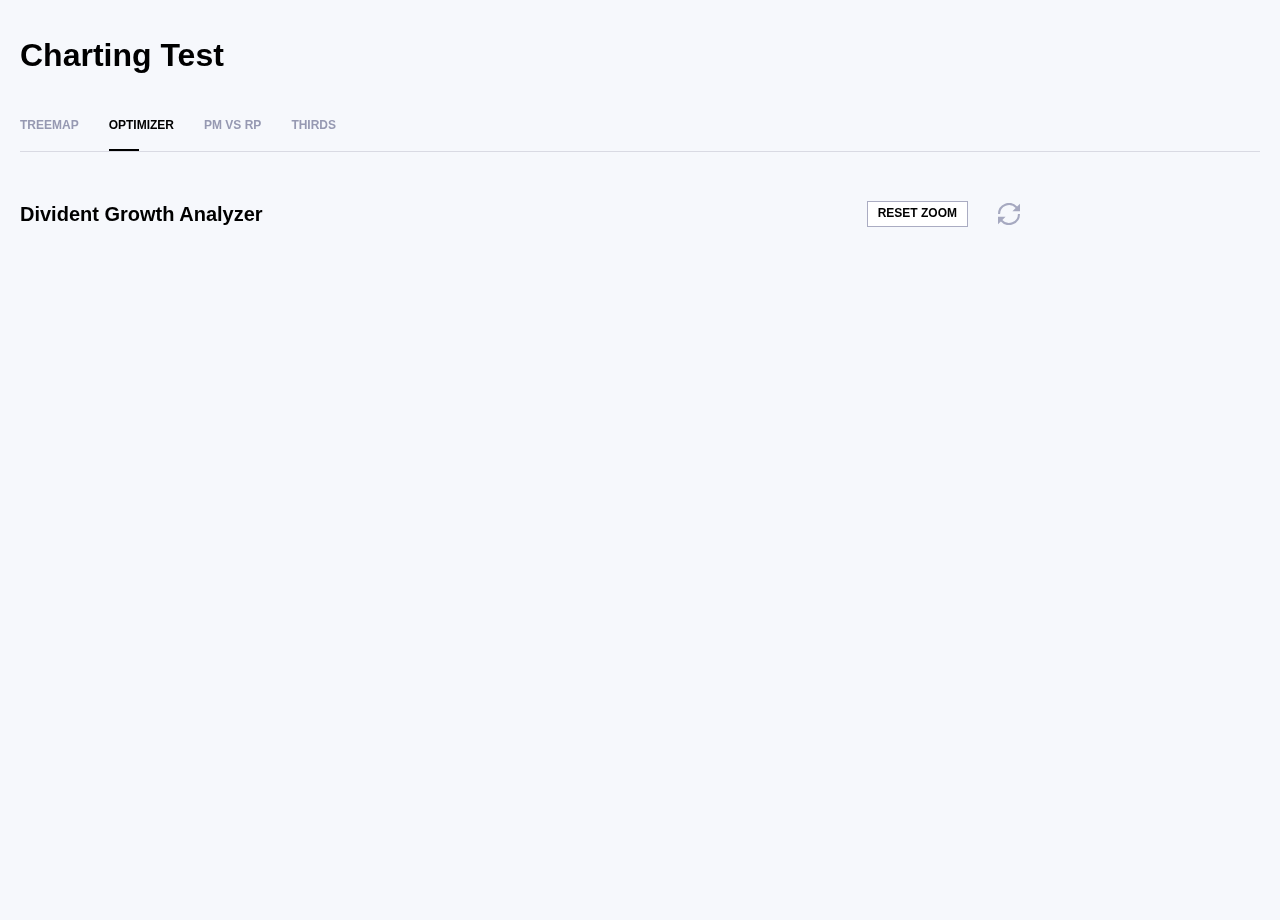
<file: optimizer.html>
<!doctype html>
<html>
<head>
    <meta charset="utf-8">
    <meta name="viewport" content="width=device-width ,initial-scale=1.0, user-scalable=0" id="viewport">
    <meta http-equiv="X-UA-Compatible" content="IE=edge">
    <title>D3.js</title>
    <link rel="stylesheet" href="css/style.css?v=8">
    <script src="https://d3js.org/d3.v4.min.js"></script>
</head>
<body>
<header class="header">

</header>



<div class="site-holder">
    <h1>Charting Test</h1>
    <nav>
        <ul>
            <li><a href='index.html'>TREEMAP</a></li>
            <li><a href='optimizer.html' class='active'>OPTIMIZER</a></li>
            <li><a href='pm-vs-rp.html'>PM VS RP</a></li>
            <li><a href='thirds.html'>THIRDS</a></li>
        </ul>
    </nav>
    <div class="wrap">
        <div class='title-holder'>
            <h2>Divident Growth Analyzer</h2>
            <div class='actions'>
                <button class='reset reset-2'>reset zoom</button>
                <img src='./images/loop.svg' alt='loop' width='22' height='22' id='loop-ico-2'/>
            </div>
        </div>
        <div class="d333"></div>
    </div>
</div>



<div id="myModal" class="modal">
    <div class='modal-svg'></div>
    <div class="modal-content">
        <span class="close">&times;</span>
    </div>
</div>
<footer class="footer">

</footer>
<script src="js/scripts.js?v=8"></script>

</body>
</html>
</file>
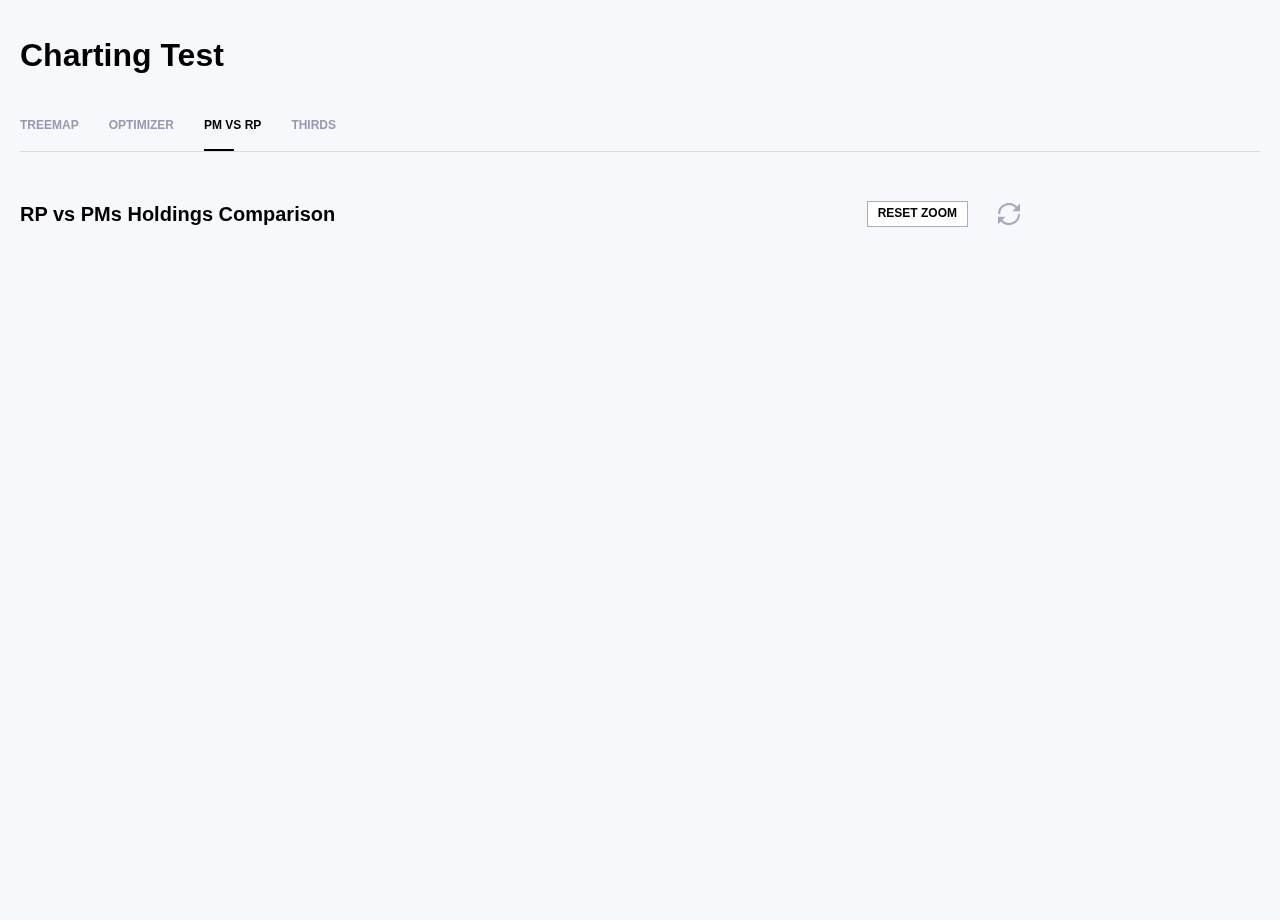
<file: pm-vs-rp.html>
<!doctype html>
<html>
<head>
    <meta charset="utf-8">
    <meta name="viewport" content="width=device-width ,initial-scale=1.0, user-scalable=0" id="viewport">
    <meta http-equiv="X-UA-Compatible" content="IE=edge">
    <title>D3.js</title>
    <link rel="stylesheet" href="css/style.css?v=8">
    <script src="https://d3js.org/d3.v4.min.js"></script>
</head>
<body>
<header class="header">

</header>


<div class="site-holder">
    <h1>Charting Test</h1>
    <nav>
        <ul>
            <li><a href='index.html'>TREEMAP</a></li>
            <li><a href='optimizer.html'>OPTIMIZER</a></li>
            <li><a href='pm-vs-rp.html' class='active'>PM VS RP</a></li>
            <li><a href='thirds.html' >THIRDS</a></li>
        </ul>
    </nav>
    <div class="wrap">
        <div class='title-holder'>
            <h2>RP vs PMs Holdings Comparison</h2>
            <div class='actions'>
                <button class='reset reset-3'>reset zoom</button>
                <img src='./images/loop.svg' alt='loop' width='22' height='22' id='loop-ico-3'/>
            </div>
        </div>
        <div class="d33"></div>
    </div>
    <div id="dataviz_axisZoom"></div>
</div>


<div id="myModal" class="modal">
    <div class='modal-svg'></div>
    <div class="modal-content">
        <span class="close">&times;</span>
    </div>
</div>
<footer class="footer">

</footer>
<script src="js/scripts.js?v=8"></script>

</body>
</html>
</file>
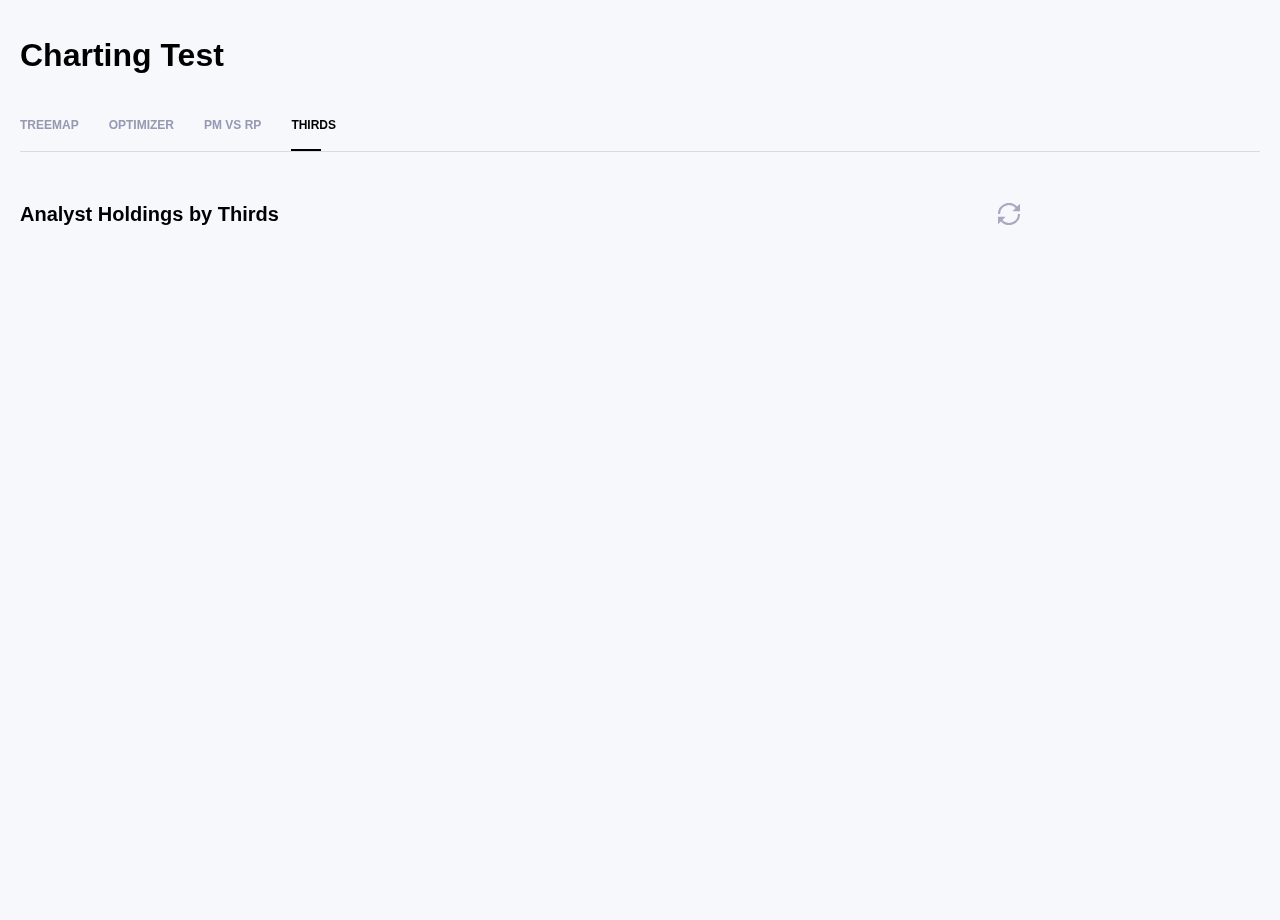
<file: thirds.html>
<!doctype html>
<html>
<head>
    <meta charset="utf-8">
    <meta name="viewport" content="width=device-width ,initial-scale=1.0, user-scalable=0" id="viewport">
    <meta http-equiv="X-UA-Compatible" content="IE=edge">
    <title>D3.js</title>
    <link rel="stylesheet" href="css/style.css?v=8">
    <script src="https://d3js.org/d3.v4.min.js"></script>
</head>
<body>
<header class="header">

</header>


<div class="site-holder">
    <h1>Charting Test</h1>
    <nav>
        <ul>
            <li><a href='index.html'>TREEMAP</a></li>
            <li><a href='optimizer.html'>OPTIMIZER</a></li>
            <li><a href='pm-vs-rp.html'>PM VS RP</a></li>
            <li><a href='thirds.html' class='active'>THIRDS</a></li>
        </ul>
    </nav>
    <div class="wrap">
        <div class='title-holder'>
            <h2>Analyst Holdings by Thirds</h2>
            <img src='./images/loop.svg' alt='loop' width='22' height='22' id='loop-ico'/>
        </div>
        <div class="d3"></div>
    </div>
</div>


<div id="myModal" class="modal">
    <div class='modal-svg'></div>
    <div class="modal-content">
        <span class="close">&times;</span>
    </div>
</div>
<footer class="footer">

</footer>
<script src="js/scripts.js?v=8"></script>

</body>
</html>
</file>
<file: css/style.css>
/*! normalize.css v8.0.0 | MIT License | github.com/necolas/normalize.css *//* Document
   ========================================================================== *//**
 * 1. Correct the line height in all browsers.
 * 2. Prevent adjustments of font size after orientation changes in iOS.
 */html{line-height:1.15;/* 1 */-webkit-text-size-adjust:100%/* 2 */}/* Sections
   ========================================================================== *//**
 * Remove the margin in all browsers.
 */body{margin:0}/**
 * Correct the font size and margin on `h1` elements within `section` and
 * `article` contexts in Chrome, Firefox, and Safari.
 */h1{font-size:2em;margin:0.67em 0}/* Grouping content
   ========================================================================== *//**
 * 1. Add the correct box sizing in Firefox.
 * 2. Show the overflow in Edge and IE.
 */hr{box-sizing:content-box;/* 1 */height:0;/* 1 */overflow:visible/* 2 */}/**
 * 1. Correct the inheritance and scaling of font size in all browsers.
 * 2. Correct the odd `em` font sizing in all browsers.
 */pre{font-family:monospace,monospace;/* 1 */font-size:1em/* 2 */}/* Text-level semantics
   ========================================================================== *//**
 * Remove the gray background on active links in IE 10.
 */a{background-color:transparent}/**
 * 1. Remove the bottom border in Chrome 57-
 * 2. Add the correct text decoration in Chrome, Edge, IE, Opera, and Safari.
 */abbr[title]{border-bottom:none;/* 1 */text-decoration:underline;/* 2 */-webkit-text-decoration:underline dotted;text-decoration:underline dotted/* 2 */}/**
 * Add the correct font weight in Chrome, Edge, and Safari.
 */b,strong{font-weight:bolder}/**
 * 1. Correct the inheritance and scaling of font size in all browsers.
 * 2. Correct the odd `em` font sizing in all browsers.
 */code,kbd,samp{font-family:monospace,monospace;/* 1 */font-size:1em/* 2 */}/**
 * Add the correct font size in all browsers.
 */small{font-size:80%}/**
 * Prevent `sub` and `sup` elements from affecting the line height in
 * all browsers.
 */sub,sup{font-size:75%;line-height:0;position:relative;vertical-align:baseline}sub{bottom:-0.25em}sup{top:-0.5em}/* Embedded content
   ========================================================================== *//**
 * Remove the border on images inside links in IE 10.
 */img{border-style:none}/* Forms
   ========================================================================== *//**
 * 1. Change the font styles in all browsers.
 * 2. Remove the margin in Firefox and Safari.
 */button,input,optgroup,select,textarea{font-family:inherit;/* 1 */font-size:100%;/* 1 */line-height:1.15;/* 1 */margin:0/* 2 */}/**
 * Show the overflow in IE.
 * 1. Show the overflow in Edge.
 */button,input{/* 1 */overflow:visible}/**
 * Remove the inheritance of text transform in Edge, Firefox, and IE.
 * 1. Remove the inheritance of text transform in Firefox.
 */button,select{/* 1 */text-transform:none}/**
 * Correct the inability to style clickable types in iOS and Safari.
 */button,[type="button"],[type="reset"],[type="submit"]{-webkit-appearance:button}/**
 * Remove the inner border and padding in Firefox.
 */button::-moz-focus-inner,[type="button"]::-moz-focus-inner,[type="reset"]::-moz-focus-inner,[type="submit"]::-moz-focus-inner{border-style:none;padding:0}/**
 * Restore the focus styles unset by the previous rule.
 */button:-moz-focusring,[type="button"]:-moz-focusring,[type="reset"]:-moz-focusring,[type="submit"]:-moz-focusring{outline:1px dotted ButtonText}/**
 * Correct the padding in Firefox.
 */fieldset{padding:0.35em 0.75em 0.625em}/**
 * 1. Correct the text wrapping in Edge and IE.
 * 2. Correct the color inheritance from `fieldset` elements in IE.
 * 3. Remove the padding so developers are not caught out when they zero out
 *    `fieldset` elements in all browsers.
 */legend{box-sizing:border-box;/* 1 */color:inherit;/* 2 */display:table;/* 1 */max-width:100%;/* 1 */padding:0;/* 3 */white-space:normal/* 1 */}/**
 * Add the correct vertical alignment in Chrome, Firefox, and Opera.
 */progress{vertical-align:baseline}/**
 * Remove the default vertical scrollbar in IE 10+.
 */textarea{overflow:auto}/**
 * 1. Add the correct box sizing in IE 10.
 * 2. Remove the padding in IE 10.
 */[type="checkbox"],[type="radio"]{box-sizing:border-box;/* 1 */padding:0/* 2 */}/**
 * Correct the cursor style of increment and decrement buttons in Chrome.
 */[type="number"]::-webkit-inner-spin-button,[type="number"]::-webkit-outer-spin-button{height:auto}/**
 * 1. Correct the odd appearance in Chrome and Safari.
 * 2. Correct the outline style in Safari.
 */[type="search"]{-webkit-appearance:textfield;/* 1 */outline-offset:-2px/* 2 */}/**
 * Remove the inner padding in Chrome and Safari on macOS.
 */[type="search"]::-webkit-search-decoration{-webkit-appearance:none}/**
 * 1. Correct the inability to style clickable types in iOS and Safari.
 * 2. Change font properties to `inherit` in Safari.
 */::-webkit-file-upload-button{-webkit-appearance:button;/* 1 */font:inherit/* 2 */}/* Interactive
   ========================================================================== *//*
 * Add the correct display in Edge, IE 10+, and Firefox.
 */details{display:block}/*
 * Add the correct display in all browsers.
 */summary{display:list-item}/* Misc
   ========================================================================== *//**
 * Add the correct display in IE 10+.
 */template{display:none}/**
 * Add the correct display in IE 10.
 */[hidden]{display:none}.pure-img{max-width:100%;height:auto;display:block}.pure-g{display:-webkit-flex;display:-ms-flexbox;display:flex;-webkit-flex-flow:row wrap;-ms-flex-flow:row wrap;flex-flow:row wrap;-ms-flex-line-pack:start;-webkit-align-content:flex-start;align-content:flex-start}@media all and (-ms-high-contrast: none),(-ms-high-contrast: active){table .pure-g{display:block}}.pure-u-1-24{width:4.1667%}.pure-u-1-12,.pure-u-2-24{width:8.3333%}.pure-u-1-8,.pure-u-3-24{width:12.5%}.pure-u-1-6,.pure-u-4-24{width:16.6667%}.pure-u-1-5{width:20%}.pure-u-5-24{width:20.8333%}.pure-u-1-4,.pure-u-6-24{width:25%}.pure-u-7-24{width:29.1667%}.pure-u-1-3,.pure-u-8-24{width:33.3333%}.pure-u-3-8,.pure-u-9-24{width:37.5%}.pure-u-2-5{width:40%}.pure-u-10-24,.pure-u-5-12{width:41.6667%}.pure-u-11-24{width:45.8333%}.pure-u-1-2,.pure-u-12-24{width:50%}.pure-u-13-24{width:54.1667%}.pure-u-14-24,.pure-u-7-12{width:58.3333%}.pure-u-3-5{width:60%}.pure-u-15-24,.pure-u-5-8{width:62.5%}.pure-u-16-24,.pure-u-2-3{width:66.6667%}.pure-u-17-24{width:70.8333%}.pure-u-18-24,.pure-u-3-4{width:75%}.pure-u-19-24{width:79.1667%}.pure-u-4-5{width:80%}.pure-u-20-24,.pure-u-5-6{width:83.3333%}.pure-u-21-24,.pure-u-7-8{width:87.5%}.pure-u-11-12,.pure-u-22-24{width:91.6667%}.pure-u-23-24{width:95.8333%}.pure-u-1,.pure-u-1-1,.pure-u-24-24,.pure-u-5-5{width:100%}.pure-button{display:inline-block;zoom:1;white-space:nowrap;vertical-align:middle;text-align:center;cursor:pointer;-webkit-user-drag:none;-webkit-user-select:none;-ms-user-select:none;user-select:none;outline:none;border:none;font-family:inherit;padding:.5em 1em;color:#000;background-color:#E6E6E6;text-decoration:none;box-sizing:border-box;line-height:110%}.pure-button::-moz-focus-inner{padding:0;border:0}.pure-button-disabled,.pure-button-disabled:active,.pure-button-disabled:focus,.pure-button-disabled:hover,.pure-button[disabled]{border:none;background-image:none;filter:alpha(opacity=40);opacity:.4;cursor:not-allowed;box-shadow:none;pointer-events:none}.pure-button-hidden{display:none}.pure-form input[type=password],.pure-form input[type=email],.pure-form input[type=url],.pure-form input[type=date],.pure-form input[type=month],.pure-form input[type=time],.pure-form input[type=datetime],.pure-form input[type=datetime-local],.pure-form input[type=week],.pure-form input[type=tel],.pure-form input[type=color],.pure-form input[type=number],.pure-form input[type=search],.pure-form input[type=text],.pure-form select,.pure-form textarea{padding:.5em .6em;display:inline-block;border:1px solid #ccc;vertical-align:middle;box-sizing:border-box}.pure-form input:not([type]){padding:.5em .6em;display:inline-block;border:1px solid #ccc}.pure-form input[type=color]{padding:.2em .5em}.pure-form input:not([type]):focus,.pure-form input[type=password]:focus,.pure-form input[type=email]:focus,.pure-form input[type=url]:focus,.pure-form input[type=date]:focus,.pure-form input[type=month]:focus,.pure-form input[type=time]:focus,.pure-form input[type=datetime]:focus,.pure-form input[type=datetime-local]:focus,.pure-form input[type=week]:focus,.pure-form input[type=tel]:focus,.pure-form input[type=color]:focus,.pure-form input[type=number]:focus,.pure-form input[type=search]:focus,.pure-form input[type=text]:focus,.pure-form select:focus,.pure-form textarea:focus{outline:0;border-color:#129FEA}.pure-form input[type=file]:focus,.pure-form input[type=checkbox]:focus,.pure-form input[type=radio]:focus{outline:#129FEA auto 1px}.pure-form .pure-checkbox,.pure-form .pure-radio{margin:.5em 0;display:block}.pure-form input:not([type])[disabled],.pure-form input[type=password][disabled],.pure-form input[type=email][disabled],.pure-form input[type=url][disabled],.pure-form input[type=date][disabled],.pure-form input[type=month][disabled],.pure-form input[type=time][disabled],.pure-form input[type=datetime][disabled],.pure-form input[type=datetime-local][disabled],.pure-form input[type=week][disabled],.pure-form input[type=tel][disabled],.pure-form input[type=color][disabled],.pure-form input[type=number][disabled],.pure-form input[type=search][disabled],.pure-form input[type=text][disabled],.pure-form select[disabled],.pure-form textarea[disabled]{cursor:not-allowed;background-color:#eaeded;color:#cad2d3}.pure-form input[readonly],.pure-form select[readonly],.pure-form textarea[readonly]{background-color:#eee;color:#777;border-color:#ccc}.pure-form input:focus:invalid,.pure-form select:focus:invalid,.pure-form textarea:focus:invalid{color:#b94a48;border-color:#e9322d}.pure-form input[type=file]:focus:invalid:focus,.pure-form input[type=checkbox]:focus:invalid:focus,.pure-form input[type=radio]:focus:invalid:focus{outline-color:#e9322d}.pure-form select{height:2.25em;border:1px solid #ccc;background-color:#fff}.pure-form select[multiple]{height:auto}.pure-form fieldset{margin:0;padding:.35em 0 .75em;border:0}.pure-form legend{display:block;width:100%;padding:.3em 0;margin-bottom:.3em;color:#333;border-bottom:1px solid #e5e5e5}.nav{margin:0;padding:0;list-style:none}.nav li{position:relative}.nav_horizontal{display:-webkit-flex;display:-ms-flexbox;display:flex;-webkit-flex-flow:row wrap;-ms-flex-flow:row wrap;flex-flow:row wrap}.nav_justify{display:-webkit-flex;display:-ms-flexbox;display:flex;-webkit-flex-flow:row wrap;-ms-flex-flow:row wrap;flex-flow:row wrap}.nav_justify li{-webkit-flex:1 1 auto;-ms-flex:1 1 auto;flex:1 1 auto}.text-left{text-align:left}.text-right{text-align:right}.text-center{text-align:center}.order-1{-webkit-order:1;-ms-flex-order:1;order:1}.order-2{-webkit-order:2;-ms-flex-order:2;order:2}.order-3{-webkit-order:3;-ms-flex-order:3;order:3}.order-4{-webkit-order:4;-ms-flex-order:4;order:4}.hidden{display:none}.pure-u-static{-webkit-flex:0 0 auto;-ms-flex:0 0 auto;flex:0 0 auto}.pure-u-fluid{-webkit-flex:1 1 0;-ms-flex:1 1 0px;flex:1 1 0}.pure-form .pure-input-1{width:100%}.pure-form .pure-input-3-4{width:75%}.pure-form .pure-input-2-3{width:66%}.pure-form .pure-input-1-2{width:50%}.pure-form .pure-input-1-3{width:33%}.pure-form .pure-input-1-4{width:25%}@media screen and (min-width: 568px){.text-left-sm{text-align:left}.text-right-sm{text-align:right}.text-center-sm{text-align:center}.order-sm-1{-webkit-order:1;-ms-flex-order:1;order:1}.order-sm-2{-webkit-order:2;-ms-flex-order:2;order:2}.order-sm-3{-webkit-order:3;-ms-flex-order:3;order:3}.order-sm-4{-webkit-order:4;-ms-flex-order:4;order:4}.hidden-sm{display:none}.visible-sm{display:block}.visible-inline-sm{display:inline}.visible-flex-sm{display:-webkit-flex;display:-ms-flexbox;display:flex}.pure-u-sm-static{-webkit-flex:0 0 auto;-ms-flex:0 0 auto;flex:0 0 auto}.pure-u-sm-fluid{-webkit-flex:1 1 0;-ms-flex:1 1 0px;flex:1 1 0}.pure-u-sm-1-24{width:4.1667%}.pure-u-sm-1-12,.pure-u-sm-2-24{width:8.3333%}.pure-u-sm-1-8,.pure-u-sm-3-24{width:12.5%}.pure-u-sm-1-6,.pure-u-sm-4-24{width:16.6667%}.pure-u-sm-1-5{width:20%}.pure-u-sm-5-24{width:20.8333%}.pure-u-sm-1-4,.pure-u-sm-6-24{width:25%}.pure-u-sm-7-24{width:29.1667%}.pure-u-sm-1-3,.pure-u-sm-8-24{width:33.3333%}.pure-u-sm-3-8,.pure-u-sm-9-24{width:37.5%}.pure-u-sm-2-5{width:40%}.pure-u-sm-10-24,.pure-u-sm-5-12{width:41.6667%}.pure-u-sm-11-24{width:45.8333%}.pure-u-sm-1-2,.pure-u-sm-12-24{width:50%}.pure-u-sm-13-24{width:54.1667%}.pure-u-sm-14-24,.pure-u-sm-7-12{width:58.3333%}.pure-u-sm-3-5{width:60%}.pure-u-sm-15-24,.pure-u-sm-5-8{width:62.5%}.pure-u-sm-16-24,.pure-u-sm-2-3{width:66.6667%}.pure-u-sm-17-24{width:70.8333%}.pure-u-sm-18-24,.pure-u-sm-3-4{width:75%}.pure-u-sm-19-24{width:79.1667%}.pure-u-sm-4-5{width:80%}.pure-u-sm-20-24,.pure-u-sm-5-6{width:83.3333%}.pure-u-sm-21-24,.pure-u-sm-7-8{width:87.5%}.pure-u-sm-11-12,.pure-u-sm-22-24{width:91.6667%}.pure-u-sm-23-24{width:95.8333%}.pure-u-sm-1,.pure-u-sm-1-1,.pure-u-sm-24-24,.pure-u-sm-5-5{width:100%}}@media screen and (min-width: 768px){.text-left-md{text-align:left}.text-right-md{text-align:right}.text-center-md{text-align:center}.nav_horizontal-md{display:-webkit-flex;display:-ms-flexbox;display:flex;-webkit-flex-flow:row wrap;-ms-flex-flow:row wrap;flex-flow:row wrap}.nav_justify-md{display:-webkit-flex;display:-ms-flexbox;display:flex;-webkit-flex-flow:row wrap;-ms-flex-flow:row wrap;flex-flow:row wrap}.nav_justify-md li{-webkit-flex:1 1 auto;-ms-flex:1 1 auto;flex:1 1 auto}.order-md-1{-webkit-order:1;-ms-flex-order:1;order:1}.order-md-2{-webkit-order:2;-ms-flex-order:2;order:2}.order-md-3{-webkit-order:3;-ms-flex-order:3;order:3}.order-md-4{-webkit-order:4;-ms-flex-order:4;order:4}.hidden-md{display:none}.visible-md{display:block}.visible-inline-md{display:inline}.visible-flex-md{display:-webkit-flex;display:-ms-flexbox;display:flex}.pure-u-md-static{-webkit-flex:0 0 auto;-ms-flex:0 0 auto;flex:0 0 auto}.pure-u-md-fluid{-webkit-flex:1 1 0;-ms-flex:1 1 0px;flex:1 1 0}.pure-g-md{display:-webkit-flex;display:-ms-flexbox;display:flex;-webkit-flex-flow:row wrap;-ms-flex-flow:row wrap;flex-flow:row wrap;-ms-flex-line-pack:start;-webkit-align-content:flex-start;align-content:flex-start}.pure-u-md-1-24{width:4.1667%}.pure-u-md-1-12,.pure-u-md-2-24{width:8.3333%}.pure-u-md-1-8,.pure-u-md-3-24{width:12.5%}.pure-u-md-1-6,.pure-u-md-4-24{width:16.6667%}.pure-u-md-1-5{width:20%}.pure-u-md-5-24{width:20.8333%}.pure-u-md-1-4,.pure-u-md-6-24{width:25%}.pure-u-md-7-24{width:29.1667%}.pure-u-md-1-3,.pure-u-md-8-24{width:33.3333%}.pure-u-md-3-8,.pure-u-md-9-24{width:37.5%}.pure-u-md-2-5{width:40%}.pure-u-md-10-24,.pure-u-md-5-12{width:41.6667%}.pure-u-md-11-24{width:45.8333%}.pure-u-md-1-2,.pure-u-md-12-24{width:50%}.pure-u-md-13-24{width:54.1667%}.pure-u-md-14-24,.pure-u-md-7-12{width:58.3333%}.pure-u-md-3-5{width:60%}.pure-u-md-15-24,.pure-u-md-5-8{width:62.5%}.pure-u-md-16-24,.pure-u-md-2-3{width:66.6667%}.pure-u-md-17-24{width:70.8333%}.pure-u-md-18-24,.pure-u-md-3-4{width:75%}.pure-u-md-19-24{width:79.1667%}.pure-u-md-4-5{width:80%}.pure-u-md-20-24,.pure-u-md-5-6{width:83.3333%}.pure-u-md-21-24,.pure-u-md-7-8{width:87.5%}.pure-u-md-11-12,.pure-u-md-22-24{width:91.6667%}.pure-u-md-23-24{width:95.8333%}.pure-u-md-1,.pure-u-md-1-1,.pure-u-md-24-24,.pure-u-md-5-5{width:100%}}@media screen and (min-width: 1024px){.text-left-lg{text-align:left}.text-right-lg{text-align:right}.text-center-lg{text-align:center}.order-lg-1{-webkit-order:1;-ms-flex-order:1;order:1}.order-lg-2{-webkit-order:2;-ms-flex-order:2;order:2}.order-lg-3{-webkit-order:3;-ms-flex-order:3;order:3}.order-lg-4{-webkit-order:4;-ms-flex-order:4;order:4}.hidden-lg{display:none}.visible-lg{display:block}.visible-inline-lg{display:inline}.visible-flex-lg{display:-webkit-flex;display:-ms-flexbox;display:flex}.pure-u-lg-static{-webkit-flex:0 0 auto;-ms-flex:0 0 auto;flex:0 0 auto}.pure-u-lg-fluid{-webkit-flex:1 1 0;-ms-flex:1 1 0px;flex:1 1 0}.pure-g-lg{display:-webkit-flex;display:-ms-flexbox;display:flex;-webkit-flex-flow:row wrap;-ms-flex-flow:row wrap;flex-flow:row wrap;-ms-flex-line-pack:start;-webkit-align-content:flex-start;align-content:flex-start}.pure-u-lg-1-24{width:4.1667%}.pure-u-lg-1-12,.pure-u-lg-2-24{width:8.3333%}.pure-u-lg-1-8,.pure-u-lg-3-24{width:12.5%}.pure-u-lg-1-6,.pure-u-lg-4-24{width:16.6667%}.pure-u-lg-1-5{width:20%}.pure-u-lg-5-24{width:20.8333%}.pure-u-lg-1-4,.pure-u-lg-6-24{width:25%}.pure-u-lg-7-24{width:29.1667%}.pure-u-lg-1-3,.pure-u-lg-8-24{width:33.3333%}.pure-u-lg-3-8,.pure-u-lg-9-24{width:37.5%}.pure-u-lg-2-5{width:40%}.pure-u-lg-10-24,.pure-u-lg-5-12{width:41.6667%}.pure-u-lg-11-24{width:45.8333%}.pure-u-lg-1-2,.pure-u-lg-12-24{width:50%}.pure-u-lg-13-24{width:54.1667%}.pure-u-lg-14-24,.pure-u-lg-7-12{width:58.3333%}.pure-u-lg-3-5{width:60%}.pure-u-lg-15-24,.pure-u-lg-5-8{width:62.5%}.pure-u-lg-16-24,.pure-u-lg-2-3{width:66.6667%}.pure-u-lg-17-24{width:70.8333%}.pure-u-lg-18-24,.pure-u-lg-3-4{width:75%}.pure-u-lg-19-24{width:79.1667%}.pure-u-lg-4-5{width:80%}.pure-u-lg-20-24,.pure-u-lg-5-6{width:83.3333%}.pure-u-lg-21-24,.pure-u-lg-7-8{width:87.5%}.pure-u-lg-11-12,.pure-u-lg-22-24{width:91.6667%}.pure-u-lg-23-24{width:95.8333%}.pure-u-lg-1,.pure-u-lg-1-1,.pure-u-lg-24-24,.pure-u-lg-5-5{width:100%}}@media screen and (min-width: 1280px){.text-left-xl{text-align:left}.text-right-xl{text-align:right}.text-center-xl{text-align:center}.order-xl-1{-webkit-order:1;-ms-flex-order:1;order:1}.order-xl-2{-webkit-order:2;-ms-flex-order:2;order:2}.order-xl-3{-webkit-order:3;-ms-flex-order:3;order:3}.order-xl-4{-webkit-order:4;-ms-flex-order:4;order:4}.hidden-xl{display:none}.visible-xl{display:block}.visible-inline-xl{display:inline}.visible-flex-xl{display:-webkit-flex;display:-ms-flexbox;display:flex}.pure-u-xl-static{-webkit-flex:0 0 auto;-ms-flex:0 0 auto;flex:0 0 auto}.pure-u-xl-fluid{-webkit-flex:1 1 0;-ms-flex:1 1 0px;flex:1 1 0}.pure-g-xl{display:-webkit-flex;display:-ms-flexbox;display:flex;-webkit-flex-flow:row wrap;-ms-flex-flow:row wrap;flex-flow:row wrap;-ms-flex-line-pack:start;-webkit-align-content:flex-start;align-content:flex-start}.pure-u-xl-1-24{width:4.1667%}.pure-u-xl-1-12,.pure-u-xl-2-24{width:8.3333%}.pure-u-xl-1-8,.pure-u-xl-3-24{width:12.5%}.pure-u-xl-1-6,.pure-u-xl-4-24{width:16.6667%}.pure-u-xl-1-5{width:20%}.pure-u-xl-5-24{width:20.8333%}.pure-u-xl-1-4,.pure-u-xl-6-24{width:25%}.pure-u-xl-7-24{width:29.1667%}.pure-u-xl-1-3,.pure-u-xl-8-24{width:33.3333%}.pure-u-xl-3-8,.pure-u-xl-9-24{width:37.5%}.pure-u-xl-2-5{width:40%}.pure-u-xl-10-24,.pure-u-xl-5-12{width:41.6667%}.pure-u-xl-11-24{width:45.8333%}.pure-u-xl-1-2,.pure-u-xl-12-24{width:50%}.pure-u-xl-13-24{width:54.1667%}.pure-u-xl-14-24,.pure-u-xl-7-12{width:58.3333%}.pure-u-xl-3-5{width:60%}.pure-u-xl-15-24,.pure-u-xl-5-8{width:62.5%}.pure-u-xl-16-24,.pure-u-xl-2-3{width:66.6667%}.pure-u-xl-17-24{width:70.8333%}.pure-u-xl-18-24,.pure-u-xl-3-4{width:75%}.pure-u-xl-19-24{width:79.1667%}.pure-u-xl-4-5{width:80%}.pure-u-xl-20-24,.pure-u-xl-5-6{width:83.3333%}.pure-u-xl-21-24,.pure-u-xl-7-8{width:87.5%}.pure-u-xl-11-12,.pure-u-xl-22-24{width:91.6667%}.pure-u-xl-23-24{width:95.8333%}.pure-u-xl-1,.pure-u-xl-1-1,.pure-u-xl-24-24,.pure-u-xl-5-5{width:100%}}@media screen and (min-width: 1400px){.text-left-xxl{text-align:left}.text-right-xxl{text-align:right}.text-center-xxl{text-align:center}.order-xxl-1{-webkit-order:1;-ms-flex-order:1;order:1}.order-xxl-2{-webkit-order:2;-ms-flex-order:2;order:2}.order-xxl-3{-webkit-order:3;-ms-flex-order:3;order:3}.order-xxl-4{-webkit-order:4;-ms-flex-order:4;order:4}.hidden-xxl{display:none}.visible-xxl{display:block}.visible-inline-xxl{display:inline}.visible-flex-xxl{display:-webkit-flex;display:-ms-flexbox;display:flex}.pure-u-xxl-static{-webkit-flex:0 0 auto;-ms-flex:0 0 auto;flex:0 0 auto}.pure-u-xxl-fluid{-webkit-flex:1 1 0;-ms-flex:1 1 0px;flex:1 1 0}.pure-g-xxl{display:-webkit-flex;display:-ms-flexbox;display:flex;-webkit-flex-flow:row wrap;-ms-flex-flow:row wrap;flex-flow:row wrap;-ms-flex-line-pack:start;-webkit-align-content:flex-start;align-content:flex-start}.pure-u-xxl-1-24{width:4.1667%}.pure-u-xxl-1-12,.pure-u-xxl-2-24{width:8.3333%}.pure-u-xxl-1-8,.pure-u-xxl-3-24{width:12.5%}.pure-u-xxl-1-6,.pure-u-xxl-4-24{width:16.6667%}.pure-u-xxl-1-5{width:20%}.pure-u-xxl-5-24{width:20.8333%}.pure-u-xxl-1-4,.pure-u-xxl-6-24{width:25%}.pure-u-xxl-7-24{width:29.1667%}.pure-u-xxl-1-3,.pure-u-xxl-8-24{width:33.3333%}.pure-u-xxl-3-8,.pure-u-xxl-9-24{width:37.5%}.pure-u-xxl-2-5{width:40%}.pure-u-xxl-10-24,.pure-u-xxl-5-12{width:41.6667%}.pure-u-xxl-11-24{width:45.8333%}.pure-u-xxl-1-2,.pure-u-xxl-12-24{width:50%}.pure-u-xxl-13-24{width:54.1667%}.pure-u-xxl-14-24,.pure-u-xxl-7-12{width:58.3333%}.pure-u-xxl-3-5{width:60%}.pure-u-xxl-15-24,.pure-u-xxl-5-8{width:62.5%}.pure-u-xxl-16-24,.pure-u-xxl-2-3{width:66.6667%}.pure-u-xxl-17-24{width:70.8333%}.pure-u-xxl-18-24,.pure-u-xxl-3-4{width:75%}.pure-u-xxl-19-24{width:79.1667%}.pure-u-xxl-4-5{width:80%}.pure-u-xxl-20-24,.pure-u-xxl-5-6{width:83.3333%}.pure-u-xxl-21-24,.pure-u-xxl-7-8{width:87.5%}.pure-u-xxl-11-12,.pure-u-xxl-22-24{width:91.6667%}.pure-u-xxl-23-24{width:95.8333%}.pure-u-xxl-1,.pure-u-xxl-1-1,.pure-u-xxl-24-24,.pure-u-xxl-5-5{width:100%}}h1{font-size:2em;font-weight:bold;line-height:120%;margin:0 0 0.5em 0}h1{font-size:2em;font-weight:bold;line-height:120%;margin:0.5em 0}h2{font-size:1.75em;font-weight:bold;line-height:120%;margin:0.5em 0}h3{font-size:1.5em;font-weight:bold;line-height:120%;margin:0.6em 0}h4{font-size:1.25em;font-weight:bold;line-height:120%;margin:0.8em 0}h5{font-size:1.1em;font-weight:bold;line-height:120%;margin:1em 0}h6{font-size:1em;font-weight:bold;line-height:120%;margin:1em 0}html,body{height:100%}body{font-family:Arial,Tahoma,sans-serif;background:#f6f8fc;color:#000;font-size:16px;font-weight:400;line-height:130%;min-width:320px}p{margin:1em 0}a{text-decoration:none}ul,ol{margin:0;padding:0;list-style-type:none}.site-holder{overflow:hidden}.wrap,#simple-svg{max-width:1410px}.dropdown__content{display:none}.dropdown.opened > .dropdown__content{display:block}body{overflow:auto}.scroll-disable{overflow:hidden;margin-right:5px}::-webkit-scrollbar{width:5px;height:5px}::-webkit-scrollbar-track{/* background-color: #999; */background-color:radial-gradient(circle, steelblue 0%, #810181 100%)}::-webkit-scrollbar-track-piece{/* background-color: #f6f7f9 */background-color:radial-gradient(circle, steelblue 0%, #810181 100%)}::-webkit-scrollbar-thumb{height:20px;background-color:#dfdede;border-radius:3px}::-webkit-resizer{background-color:radial-gradient(circle, steelblue 0%, #810181 100%)}*{scrollbar-color:radial-gradient(circle, steelblue 0%, #810181 100%) #f6f7f9;scrollbar-width:thin}.site-holder{max-width:1440px;margin:20px auto;padding:0 20px}.site-holder nav{margin:40px 0;border-bottom:1px solid #d9dae3}.site-holder nav ul{display:-webkit-flex;display:-ms-flexbox;display:flex;-webkit-flex-flow:row wrap;-ms-flex-flow:row wrap;flex-flow:row wrap;margin-bottom:15px;-webkit-align-items:flex-start;-ms-flex-align:start;align-items:flex-start}.site-holder nav ul li{margin-right:30px}.site-holder nav a{color:#9699b2;font-weight:700;font-size:12px}.site-holder nav .active{color:black;position:relative}.site-holder nav .active::after{content:"";position:absolute;top:31px;bottom:0;left:0;right:0;background:black;width:30px;height:2px}.d3,.d33,.d333{display:-webkit-flex;display:-ms-flexbox;display:flex;-webkit-justify-content:flex-start;-ms-flex-pack:start;justify-content:flex-start}.d3 svg,.d33 svg,.d333 svg{background:white;box-shadow:0 0 solid 10px #d9dae3;-webkit-user-select:none;-ms-user-select:none;user-select:none}.rect{cursor:pointer}.rect:hover{cursor:pointer;transition:all .3s linear;opacity:.8}.rect:hover + .text{display:block;transition:all .3s linear}.text{font-size:12px;cursor:pointer;transition:all .3s linear;padding:10px;fill:white}.text:hover{display:block}.circle{cursor:pointer}.wrap h2{font-size:20px}.wrap .open{z-index:2}div.tooltip{position:absolute;text-align:center;min-width:60px;height:28px;padding:2px;font:12px sans-serif;background:#f6f8fc;border:0px;border-radius:8px;pointer-events:none;padding:5px 10px}.line{fill:none;stroke:steelblue;stroke-width:2px}.axis-x line,.axis-y line{stroke:black;shape-rendering:crispedges;stroke-opacity:0.1}.axis-x path,.axis-y path,.axis-x text,.axis-y text{stroke:#d9dae3}.tick text{font-weight:500;font-size:small}.grid path{stroke:none}.grid line{stroke:#f2f3f5;shape-rendering:crispedges}.line-x,.line-y{stroke:#aaacc2;stroke-width:1.2}.bissectrise{stroke:red;stroke-width:1}.view{fill:url(#gradient);stroke:#000}.title-holder{display:-webkit-flex;display:-ms-flexbox;display:flex;-webkit-justify-content:space-between;-ms-flex-pack:justify;justify-content:space-between;-webkit-align-items:center;-ms-flex-align:center;align-items:center;width:100%;max-width:1000px;margin-bottom:20px}.title-holder .reset{background-color:white;color:black;font-weight:700;font-size:12px;padding:5px 10px;text-transform:uppercase;border:1px solid #aaacc2;cursor:pointer;outline:none;transition:all .3s linear;margin-right:30px}.title-holder .reset:hover{border:1px solid black}.title-holder img{cursor:pointer;transition:all .7s linear}.title-holder .actions{display:-webkit-flex;display:-ms-flexbox;display:flex;-webkit-align-items:center;-ms-flex-align:center;align-items:center}.img-rotate{-webkit-transform:rotate(360deg);-ms-transform:rotate(360deg);transform:rotate(360deg)}.modal{position:fixed;z-index:-1;opacity:0;left:0;top:0;width:100%;height:100%;overflow:auto;background-color:rgba(255, 255, 255, 0.8);transition:all .3s linear;display:-webkit-flex;display:-ms-flexbox;display:flex;-webkit-justify-content:space-between;-ms-flex-pack:justify;justify-content:space-between}/* Modal Content/Box */.modal-content{background-color:#fefefe;padding:40px;width:20%;min-width:300px;box-shadow:0 -5px 10px #cecece}/* The Close Button */.close{color:#aaa;float:right;font-size:28px;font-weight:bold}.close:hover,.close:focus{color:black;text-decoration:none;cursor:pointer}.modal-open{z-index:1;opacity:1;overflow-y:hidden}.content-data{margin:40px 0x}.content-data div{display:-webkit-flex;display:-ms-flexbox;display:flex;-webkit-align-items:center;-ms-flex-align:center;align-items:center;-webkit-justify-content:space-between;-ms-flex-pack:justify;justify-content:space-between;border-bottom:1px solid #d9dae3;text-transform:uppercase}.content-data h2{font-weight:600;font-size:26px;padding:10px 0;border-bottom:2px solid #d9dae3;margin-top:60px}.content-data p{font-size:12px;font-weight:700;color:#9699b2}.content-data span{font-size:13px;font-weight:700}
</file>
